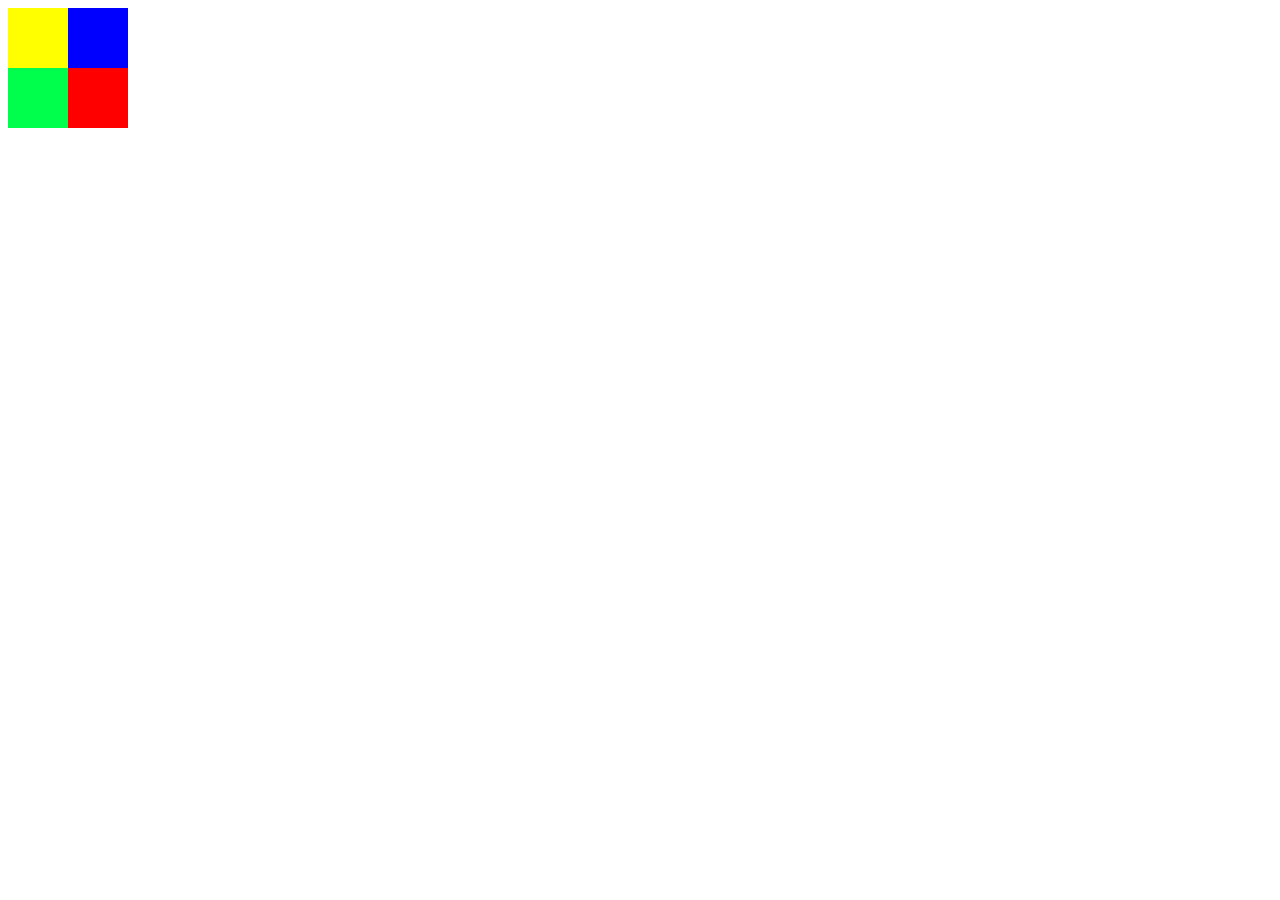
<file: atividade2/index.html>
<!DOCTYPE html>
<html lang="pt-br">
<head>
    <meta charset="UTF-8">
    <meta name="viewport" content="width=device-width, initial-scale=1.0">
    <title>index</title>
</head>
<body>
    <div style="width: 120px; height: 120px; background: red;">
    
        <div style="width: 60px; height: 60px; background: yellow; float: left;"></div>

        <div style="width: 60px; height: 60px; background: blue; float: left; "></div>

        <div style="width: 60px; height: 60px; background: rgb(0, 255, 76); float: left;"></div>
    
    </div>



</body>
</html>
</file>
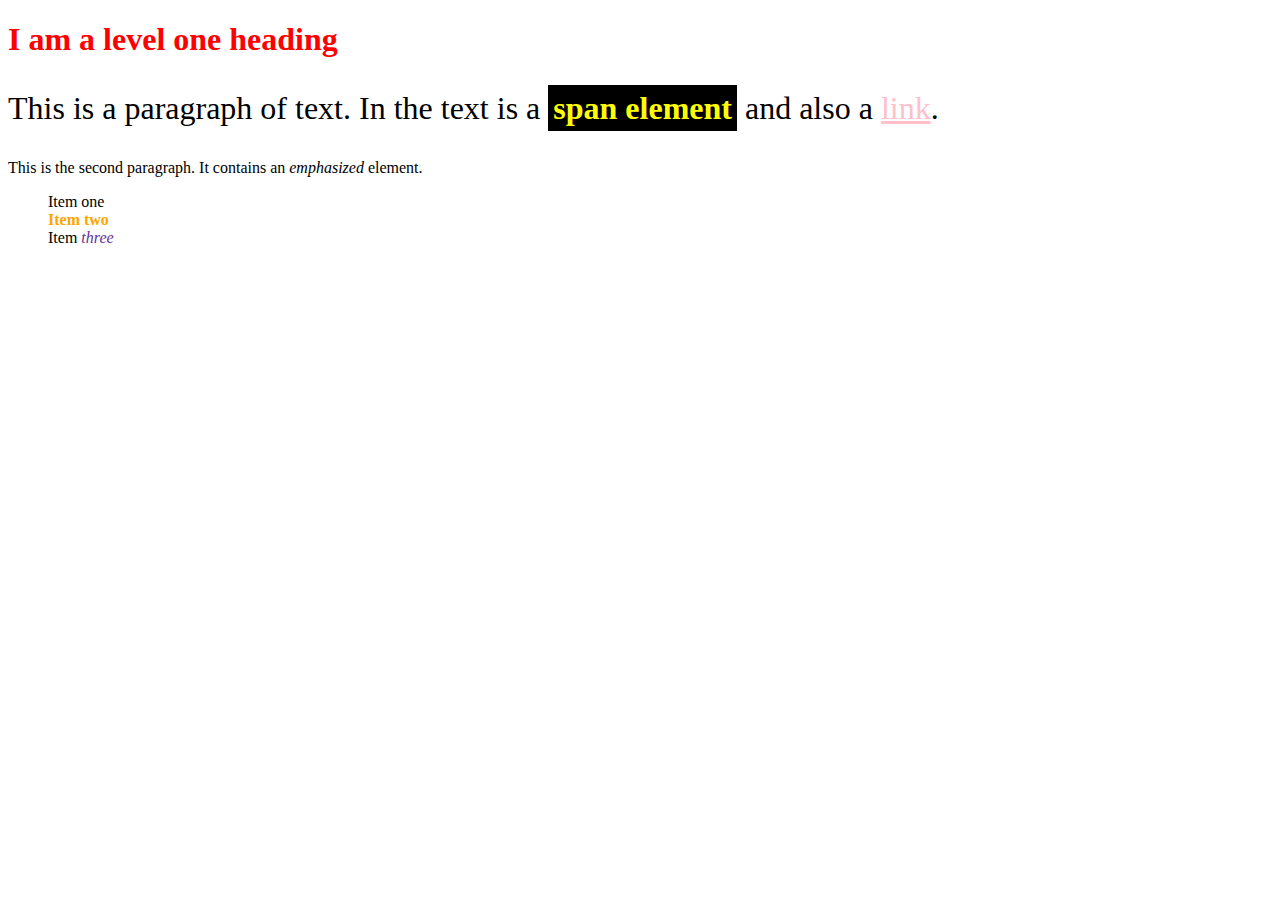
<file: atividade4/index.html>
<!doctype html>
<html lang="en">
  <head>
    <meta charset="utf-8" />
    <title>Getting started with CSS</title>
    <link rel="stylesheet" href="styles.css ">
  </head>

  <body>
    <h1>I am a level one heading</h1>

    <p>
      This is a paragraph of text. In the text is a
      <span class="special">span element</span> and also a
      <a href="#">link</a>.
    </p>

    <p>
      This is the second paragraph. It contains an <em>emphasized</em> element.
    </p>

    <ul>
      <li>Item one</li>
      <li class="special">Item two</li>
      <li>Item <em>three</em></li>
    </ul>
  </body>
</html>
</file>
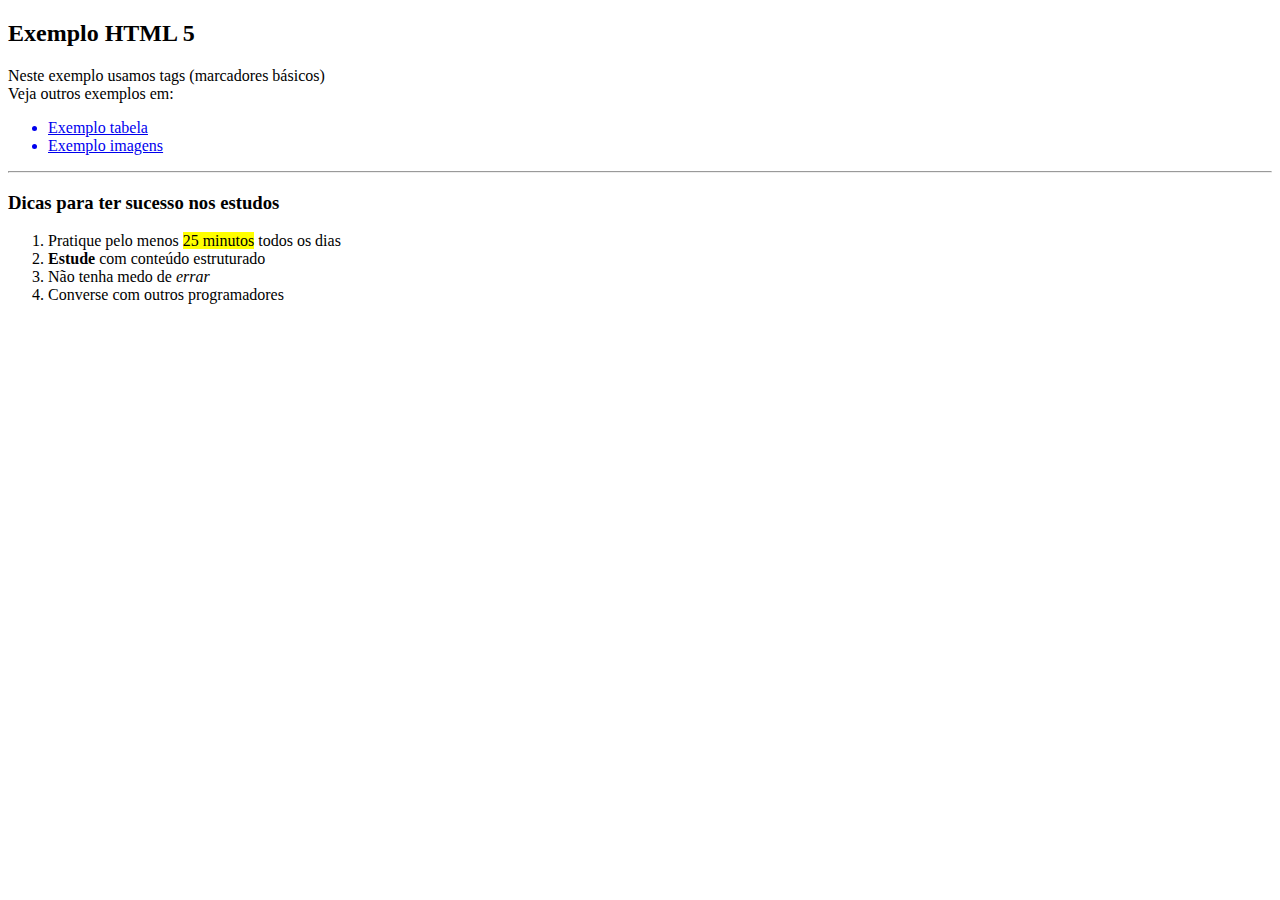
<file: atividade1/test1.html>
<!DOCTYPE html>
<html lang="pt-br">
<head>
    <meta charset="UTF-8">
    <meta name="viewport" content="width=device-width, initial-scale=1.0">
    <title>Exercício 1</title>
</head>
<body>
    <h2>Exemplo HTML 5<br></h2>
    <p>Neste exemplo usamos tags (marcadores básicos) <br>Veja outros exemplos em:</p>

    <ul>
        <a href="test2.html" target="_blank"><li>Exemplo tabela</li></a>
       <a href="test3.html" target="_blank" > <li>Exemplo imagens</li></a>
    </ul>

    <hr>
    
    <h3>Dicas para ter sucesso nos estudos</h3>
    <ol>
        <li>Pratique pelo menos <mark>25 minutos</mark> todos os dias</li>
        <li><b>Estude</b> com conteúdo estruturado</li>
        <li>Não tenha medo de <i>errar</i></li>
        <li>Converse com outros programadores</li>
    </ol>
</body>
</html>
</file>
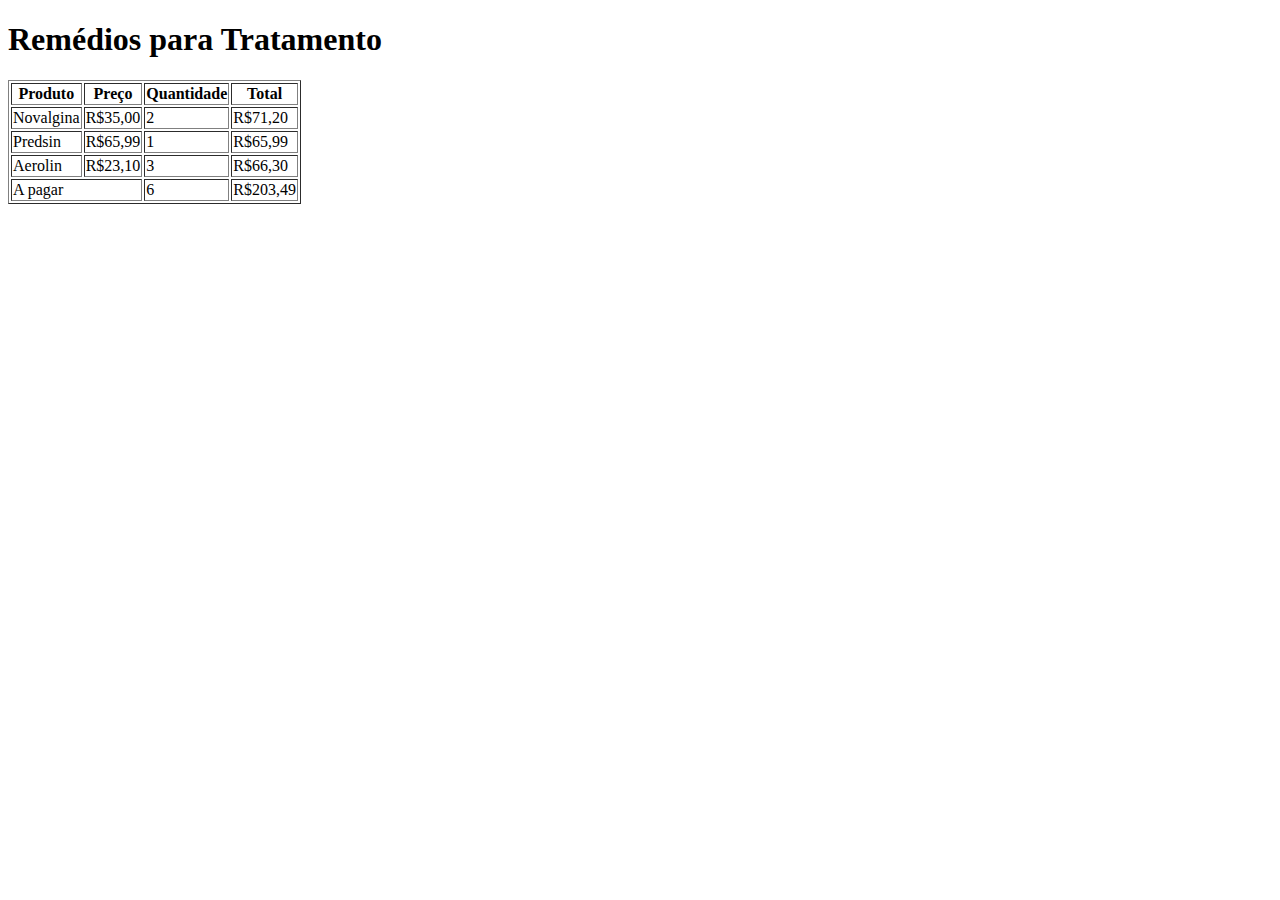
<file: atividade1/test2.html>
<!DOCTYPE html>
<html lang="pt-br">
<head>
    <meta charset="UTF-8">
    <meta name="viewport" content="width=device-width, initial-scale=1.0">
    <title>Exercício 2</title>
</head>
<body>
    <h1>Remédios para Tratamento</h1>

    <table border="1">
        <tr>
            <th>Produto</th>
            <th>Preço</th>
            <th>Quantidade</th>
            <th>Total</th>
        </tr>
        <tr>
            <td>Novalgina</td>
            <td>R$35,00</td>
            <td>2</td>
            <td>R$71,20</td>
        </tr>
        <tr>
            <td>Predsin</td>
            <td>R$65,99</td>
            <td>1</td>
            <td>R$65,99</td> 
        </tr>
        <tr>
            <td>Aerolin</td>
            <td>R$23,10</td>
            <td>3</td>
            <td>R$66,30</td>
        </tr>
        <tr>
            <td colspan="2">A pagar</td>
            <td>6</td>
            <td>R$203,49</td>
        </tr>
    </table>
</body>
</html>
</file>
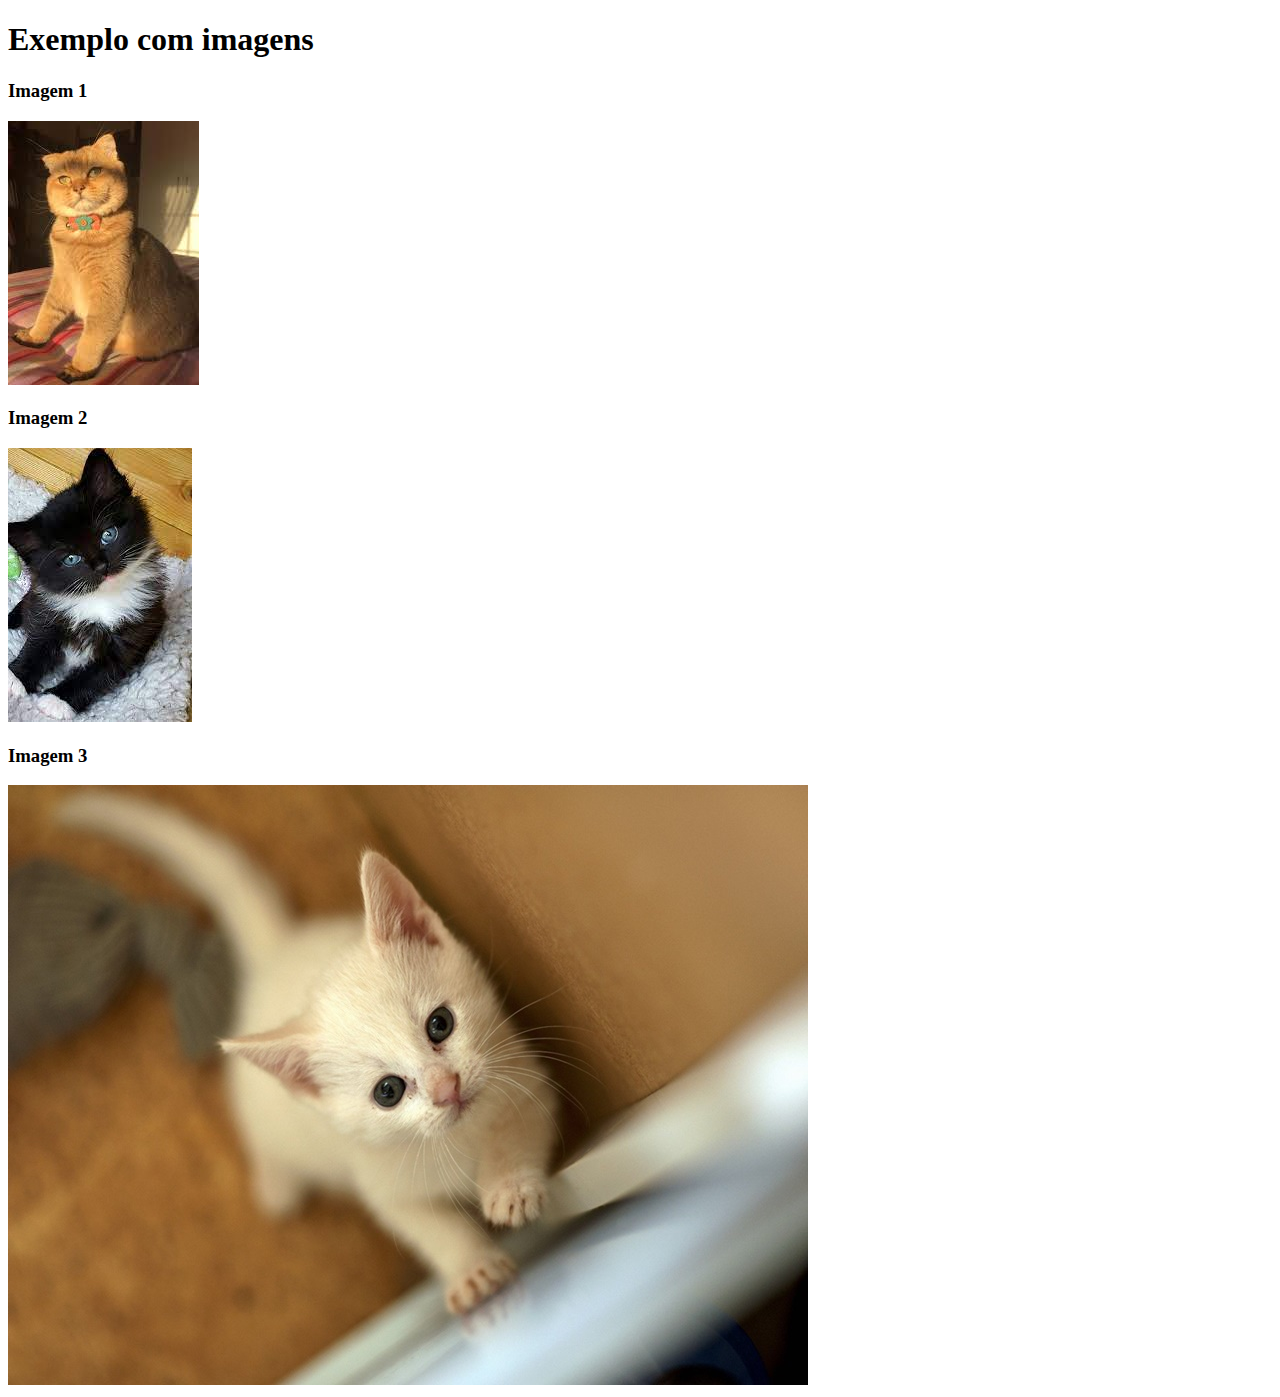
<file: atividade1/test3.html>
<!DOCTYPE html>
<html lang="pt-br">
<head>
    <meta charset="UTF-8">
    <meta name="viewport" content="width=device-width, initial-scale=1.0">
    <title>Exercício 3</title>
</head>
<body>
    <h1>Exemplo com imagens</h1>

    <h3>Imagem 1</h3>
    <img src="images.jpeg" alt="gato fofinho">

    <br>
    <h3>Imagem 2</h3>
    <img src="transferir.jpeg" alt="gato fofinho">
    <br>
    <h3>Imagem 3</h3>
    <img src="kitten-solid-white-cat-motherless-child.jpg" alt="gato fofinho">
    
</body>
</html>
</file>
<file: atividade4/styles.css>
h1 {
    color: red;
}

li {
    list-style-type: none;
}

.special {
    color: orange;
    font-weight: bold;
}

li em {
    color: rebeccapurple;
}

h1 + p {
    font-size: 200%;
}

a:link {
    color: pink;
    
    
}

a:visited {
    color: blueviolet;
}

a:hover {
    color: red;
    text-decoration: none;
}

body h1 + p .special {
    color: yellow;
    background-color: black;
    padding: 5px;
  }
</file>
